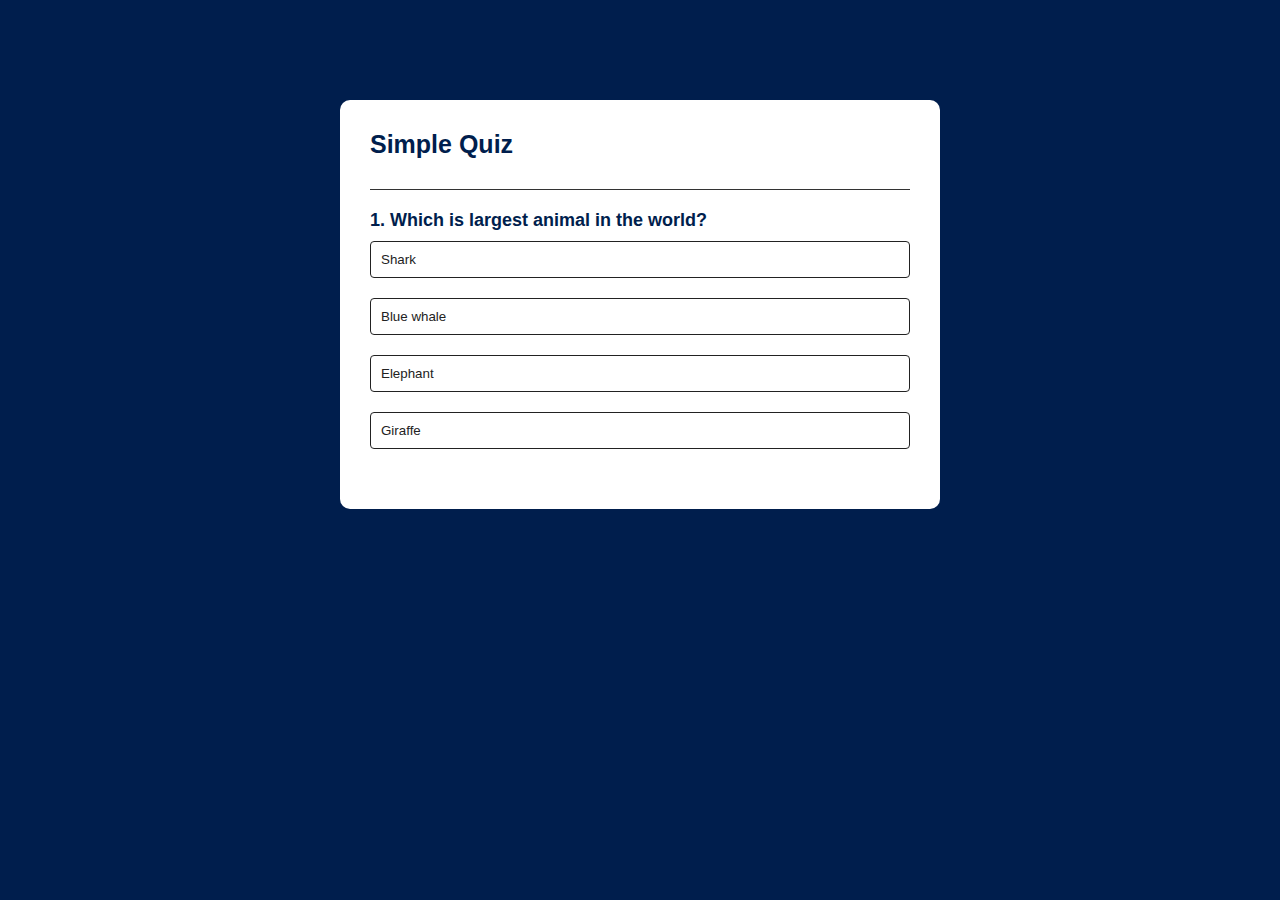
<file: Quiz App/index.html>
<!DOCTYPE html>
<html>
<head>
    <title>Quiz App - Easy Tutorials</title>
    <link rel="stylesheet" href="style.css">
</head>
<body>
<div class="app">
    <h1>Simple Quiz</h1>
    <div class="quiz">
        <h2 id="question">Question goes here</h2>
        <div id="answer-buttons">
            <button class="btn">Answer 1</button>
            <button class="btn">Answer 2</button>
            <button class="btn">Answer 3</button>
            <button class="btn">Answer 4</button>
        </div>
        <button id="next-btn">Next</button>
    </div>
</div>
<script src="script.js"></script>
</body>
</html>
</file>
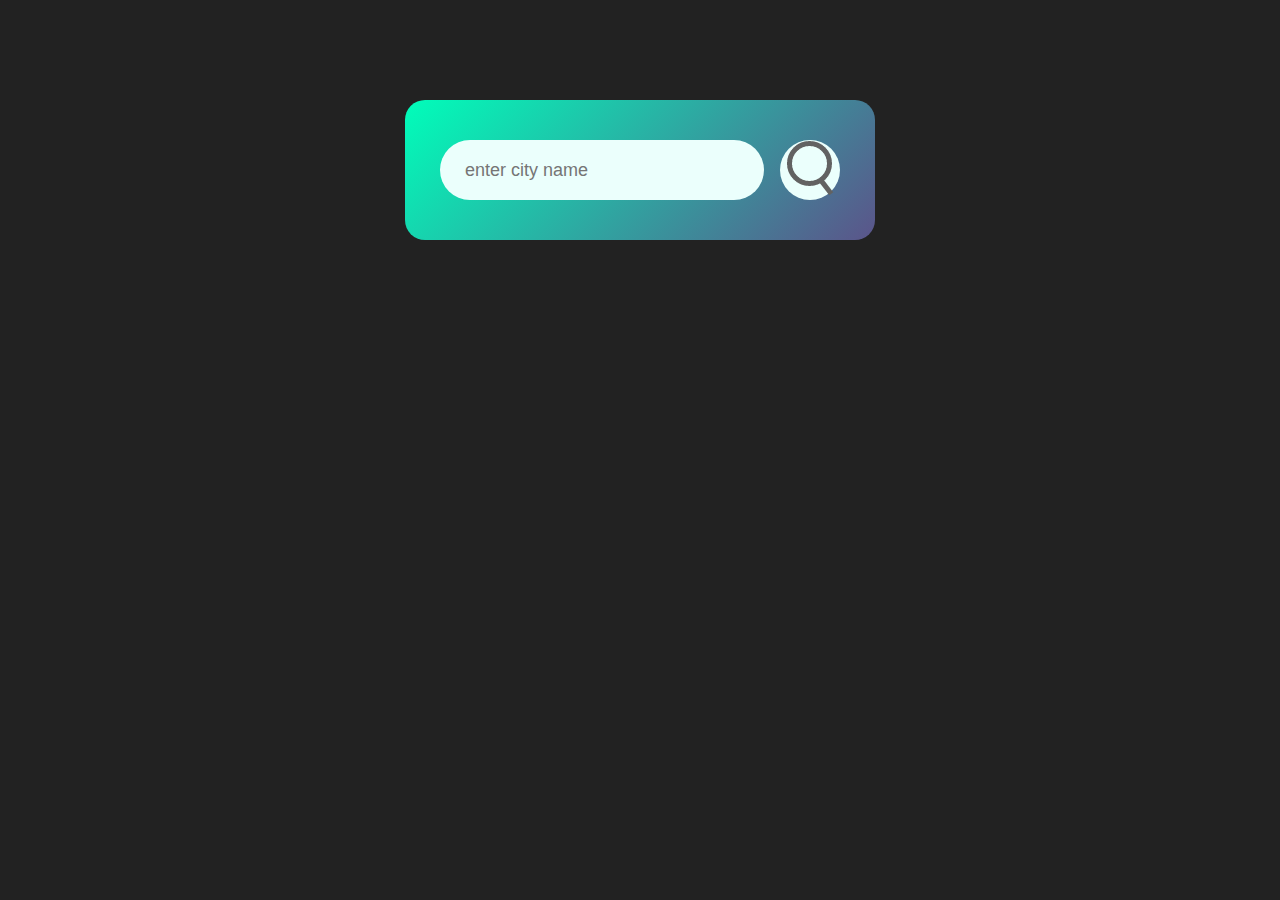
<file: Weather App/index.html>
<!DOCTYPE html>
<html>
<head>
    <meta name="viewport" content="width=device-width, initial-scale=1.0">
    <title>Weather App - Easy Tutorials</title>
    <link rel="stylesheet" href="style.css">
</head>
<body>
    
<div class="card">
    <div class="search">
        <input type="text" placeholder="enter city name" spellcheck="false">
        <button><img src="images/search.png"></button>
    </div>
    <div class="error">
        <p>Invalid city name</p>
    </div>
    <div class="weather">
        <img src="images/rain.png" class="weather-icon">
        <h1 class="temp">22°c</h1>
        <h2 class="city">New York</h2>
        <div class="details">
            <div class="col">
                <img src="images/humidity.png">
                <div>
                    <p class="humidity">50%</p>
                    <p>Humidity</p>
                </div>
            </div>
                <div class="col">
                    <img src="images/wind.png">
                    <div>
                        <p class="wind">15 km/h</p>
                        <p>Wind Speed</p>
                    </div>
                </div>
        </div>
    </div>
</div>

<script>

const apiKey = "757eedc8d769176ce3a5ac09452ed298";
const apiUrl = "https://api.openweathermap.org/data/2.5/weather?units=metric&q="; 

const searchBox = document.querySelector(".search input");
const searchBtn = document.querySelector(".search button");
const weatherIcon = document.querySelector(".weather-icon");

async function checkWeather(city){
    const response = await fetch(apiUrl + city + `&appid=${apiKey}`);

    if(response.status == 404){
        document.querySelector(".error").style.display = "block";
        document.querySelector(".weather").style.display = "none";
    }else{     
        var data = await response.json();

document.querySelector(".city").innerHTML = data.name;
document.querySelector(".temp").innerHTML = Math.round(data.main.temp) + "°c";
document.querySelector(".humidity").innerHTML = data.main.humidity + "%";
document.querySelector(".wind").innerHTML = data.wind.speed + " km/h";

if(data.weather[0].main == "Clouds"){
    weatherIcon.src = "images/clouds.png";
}
else if(data.weather[0].main == "Clear"){
    weatherIcon.src = "images/clear.png";
}
else if(data.weather[0].main == "Rain"){
    weatherIcon.src = "images/rain.png";
}
else if(data.weather[0].main == "Drizzle"){
    weatherIcon.src = "images/drizzle.png";
}
else if(data.weather[0].main == "Mist"){
    weatherIcon.src = "images/mist.png";
}

document.querySelector(".weather").style.display = "block";
document.querySelector(".error").style.display = "none";
    }



}


searchBtn.addEventListener("click", ()=>{
    checkWeather(searchBox.value);
})


</script>

</body>
</html>
</file>
<file: Quiz App/style.css>
* {
    margin: 0;
    padding: 0;
    font-family: 'Poppins', sans-serif;
    box-sizing: border-box;
}
body{
    background: #001e4d;
}
.app{
    background: #fff;
    width: 90%;
    max-width: 600px;
    margin: 100px auto 0;
    border-radius: 10px;
    padding: 30px;
}
.app h1{
    font-size: 25px;
    color: #001e4d;
    font-weight: 600;
    border-bottom: 1px solid #333;
    padding-bottom: 30px;
}
.quiz{
    padding: 20px 0;
}
.quiz h2{
    font-size: 18px;
    color: #001e4d;
    font-weight: 600;
}
.btn{
    background: #fff;
    color: #222;
    font-weight: 500;
    width: 100%;
    border: 1px solid #222;
    padding: 10px;
    margin: 10px 0;
    text-align: left;
    border-radius: 4px;
    cursor: pointer;
    transition: all 0.3s;
}
.btn:hover:not([disabled]){
    background: #222;
    color: #fff;
}
.btn:disabled{
    cursor: no-drop;
}
#next-btn{
    background: #001e4d;
    color: #fff;
    font-weight: 500;
    width: 150px;
    border: 0;
    padding: 10px;
    margin: 20px auto 0;
    border-radius: 4px;
    cursor: pointer;
    display: none;
}
.correct{
    background: #9aeabc;
}
.incorrect{
    background: #ff9393;
}
</file>
<file: Weather App/style.css>
*{
    margin: 0;
    padding: 0;
    font-family: 'Poppins', sans-serif;
    box-sizing: border-box;
}
body{
    background:#222;
}
.card{
    width: 90%;
    max-width: 470px;
    background: linear-gradient(135deg, #00feba, #5b548a);
    color: #fff;
    margin: 100px auto 0;
    border-radius: 20px;
    padding: 40px 35px;
    text-align: center;
}
.search{
    width: 100%;
    display: flex;
    align-items: center;
    justify-content: space-between;
}
.search input{
    border: 0;
    outline: 0;
    background: #ebfffc;
    color: #555;
    padding: 10px 25px;
    height: 60px;
    border-radius: 30px;
    flex: 1;
    margin-right: 16px;
    font-size: 18px;
}
.search button{
    border: 0;
    outline: 0;
    background: #ebfffc;
    border-radius: 50%;
    width: 60px;
    height: 60px;
    cursor: pointer;
}
.search bottom img{
    width: 16px;
}
.weather-icon{
    width: 170px;
    margin-top: 30px;
}
.weather h1{
    font-size: 80px;
    font-weight: 500;
}
.weather h2{
    font-size: 45px;
    font-weight: 400;
    margin-top: -10px;
}
.details{
    display: flex;
    align-items: center;
    justify-content: space-between;
    padding: 0 20px;
    margin-top: 50px;
}
.col{
    display: flex;
    align-items: center;
    text-align: left;
}
.col img{
    width: 40px;
    margin-right: 10px;
}
.humidity, .wind{
   font-size: 20px;
   margin-top: -6px; 
}
.weather{
    display: none;
}
.error{
    text-align: left;
    margin-left: 10px;
    font-size: 14px;
    margin-top: 10px;
    display: none;
}
</file>
